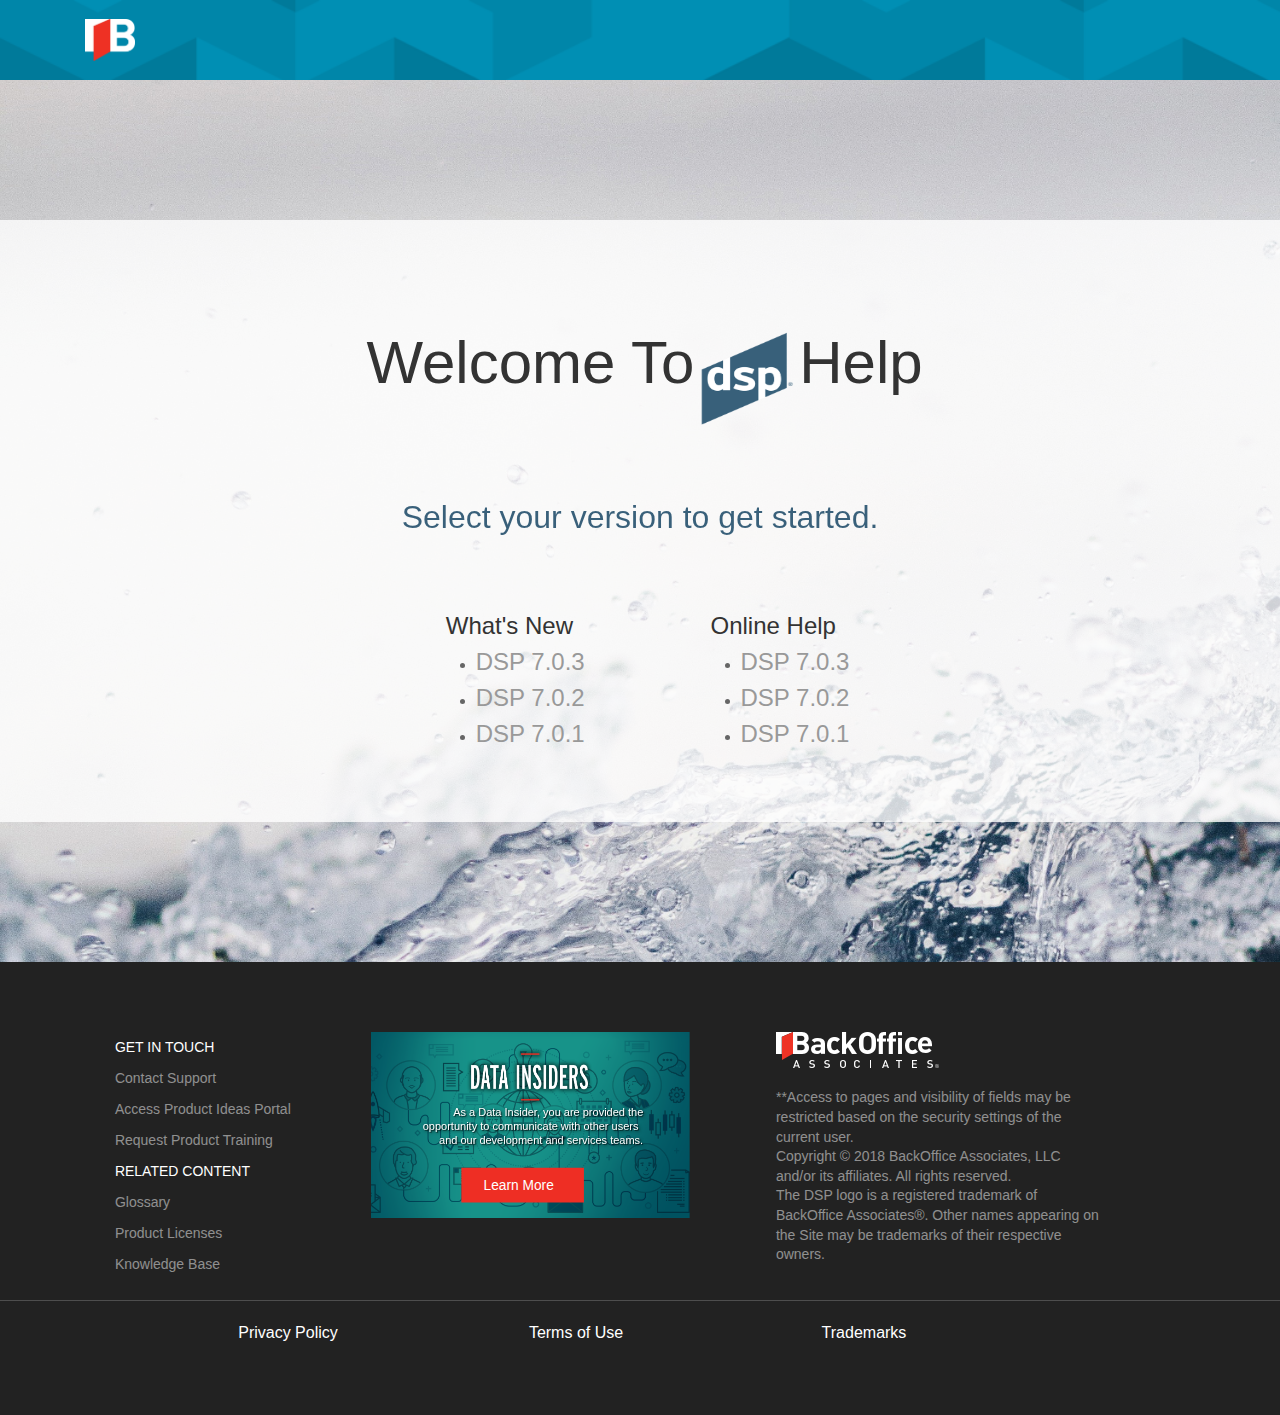
<file: index.html>
<!DOCTYPE html>
<html lang="en">
<head>
  <meta charset="UTF-8">
  <meta name="viewport" content="width=device-width, initial-scale=1.0">
  <meta http-equiv="X-UA-Compatible" content="ie=edge">
  <link rel="shortcut icon" href="images/favicon.ico" type="image/x-icon" />
  <title>Document</title>
  <link href="css/uikit.css" rel="stylesheet">
  <link href="css/uikit.min.css" rel="stylesheet">
  <link href="css/uikit-rtl.css" rel="stylesheet">
  <link href="css/uikit-rtl.min.css" rel="stylesheet">
  <link href="css/app.css" rel="stylesheet">
</head>
<body>
  <nav id="navHeader" class="uk-navbar-container" uk-navbar>
    <div class="uk-margin-large-left uk-navbar-left uk-light">
      <a class="uk-navbar-item uk-logo" style="width:5rem; height:5rem;" href="#"><img src="images/boa_logo.png" ></a>
    </div>
  </nav>
  
  <div id="mainImg" class="uk-background-cover uk-section uk-section-large" >
    <div id="overlay" class="uk-container uk-align-center uk-padding-large">
      <h1 id="welcome" class="uk-text-center uk-heading-primary">Welcome To</h1>
      <img class="uk-align-center" id="dspLogo" src="images/BOA-DSP_LogoR-5405.png">
      <h1 id="help" class="uk-text-center up-remove-margin-top uk-heading-primary">Help</h1>
      <h2 class="uk-text-center uk-light uk-margin-large-bottom"><span style="background-color:#39607a;"class="uk-text-background">Select your version to get started.</span></h2>
      <div id="versions" class="uk-grid-small uk-flex-center" uk-grid>
        <div class="uk-width-1-4@s uk-width-1-1">
          <p class="uk-margin-remove-bottom uk-text-lead">What's New</p>
          <ul class="uk-nav-primary uk-margin-remove-top">
            <li><a href="#">DSP 7.0.3</a></li>
            <li><a href="#">DSP 7.0.2</a></li>
            <li><a href="#">DSP 7.0.1</a></li>
          </ul>
        </div>  
        <div class="uk-width-1-4@s uk-width-1-1">
          <p class="uk-margin-remove-bottom uk-text-lead">Online Help</p>   
          <ul class="uk-nav-primary uk-margin-remove-top">
            <li><a href="#">DSP 7.0.3</a></li>
            <li><a href="#">DSP 7.0.2</a></li>
            <li><a href="#">DSP 7.0.1</a></li>
          </ul>
        </div>  
        
      </div>
    </div>
  </div>
  <div class="uk-section uk-section-medium uk-section-secondary">
    <div id="footer" class="uk-flex-center" uk-grid>
      <div id="footerNav" class="uk-width-auto@s uk-width-1-1">
        <ul class="uk-nav uk-nav-default">
          <li class="uk-nav-header">Get In Touch</li>
          <li><a href="#">Contact Support</a></li>
          <li><a href="#">Access Product Ideas Portal</a></li>
          <li><a href="#">Request Product Training</a></li>
        </ul>
        <ul class="uk-nav uk-nav-default">
          <li class="uk-nav-header">Related Content</li>
          <li><a href="#">Glossary</a></li>
          <li><a href="#">Product Licenses</a></li>
          <li><a href="#">Knowledge Base</a></li>
        </ul>
      </div>
      <div class="uk-width-1-3@s uk-width-1-1">
        <div>
          <a href="#"><img id="dataInsiders" src="images/DI_Community-Website.svg"></a>
        </div>
      </div>
      <div class="uk-width-1-3@s uk-width-1-1">
        <img src="images/BOA-logo.svg">
        <p id="copyright" class="uk-text-meta">**Access to pages and visibility of fields may be restricted based on the security settings of the current user.<br/>
        Copyright © 2018 BackOffice Associates, LLC and/or its affiliates. All rights reserved.<br/>
        The DSP logo is a registered trademark of BackOffice Associates®. Other names appearing on the Site may be trademarks of their respective owners.</p>
        
      </div>
    </div>
    <hr>
    <div id="legal" class="uk-flex-center" uk-grid>
      <div class="uk-text-center uk-width-1-4@s uk-width-1-1">
        <a href="#">Privacy Policy</a>
      </div>
      <div class="uk-text-center uk-width-1-4@s uk-width-1-1">
        <a href="#">Terms of Use</a>
      </div>
      <div class="uk-text-center uk-width-1-4@s uk-width-1-1">
        <a href="#">Trademarks</a>
      </div>
    </div>
  </div>

  <script src="js/vendor/uikit.js"></script>
  <script src="js/vendor/uikit.min.js"></script>
  <script src="js/vendor/uikit-icons.js"></script>
  <script src="js/vendor/uikit-icons.min.js"></script>
  <script src="js/app.js"></script>
</body>
</html>
</file>
<file: css/app.css>
/* foundation styles */
div.callout {
  border-bottom: none;
}

ul.footer {
  margin-left: -1em;
}

.top-bar, .top-bar ul {
  background-color: #008fb4;
}

a.menuHead, .dropdown.menu>li.is-dropdown-submenu-parent>a {
  color: white;
}

img.logoHead {
  height: 3em;
  max-width: 6em;
}

.dropdown.menu>li.is-dropdown-submenu-parent>a::after {
  border-color:#fefefe transparent transparent;
}

ul.submenu {
  background-color: #fefefe;
}

/* ui-kit styles */
#navHeader {
  background-image: url("../images/Login_FooterBand.png");
  background-size: cover;
}

#headerNav a {
  font-size: 1.1rem;
}

#dataInsiders {
  width: 100%;

}

#mainImg {
  background-image: url("../images/Login_Background_Splash.jpg");
}

#overlay {
  background-color: hsla(0,0%,100%,.79); 
}

.uk-button-danger {
  background-color: #f44336;
}

.uk-button-danger:hover {
  background-color: #da190b;
}


  #footer {
    width: 95%;
  }

  #legal {
    width: 90%;
  }


@media only screen and (max-width: 770px) and (min-width: 750px) {
  .uk-width-1-4\@s {
    width: 28%;
  }
}

#dspLogo {
  width: 6rem;
  height: 6rem;
}

@media only screen and (min-width: 1030px) {
  #welcome, #help, #dspLogo {
    display: inline-block;
  }

  #welcome {
    margin-left: 26%;
  }

  #versions {
    margin-left: 6rem;
  }

}

@media only screen and (max-width: 420px) {
  #versions {
    margin-left: 10%;
  }
}
</file>
